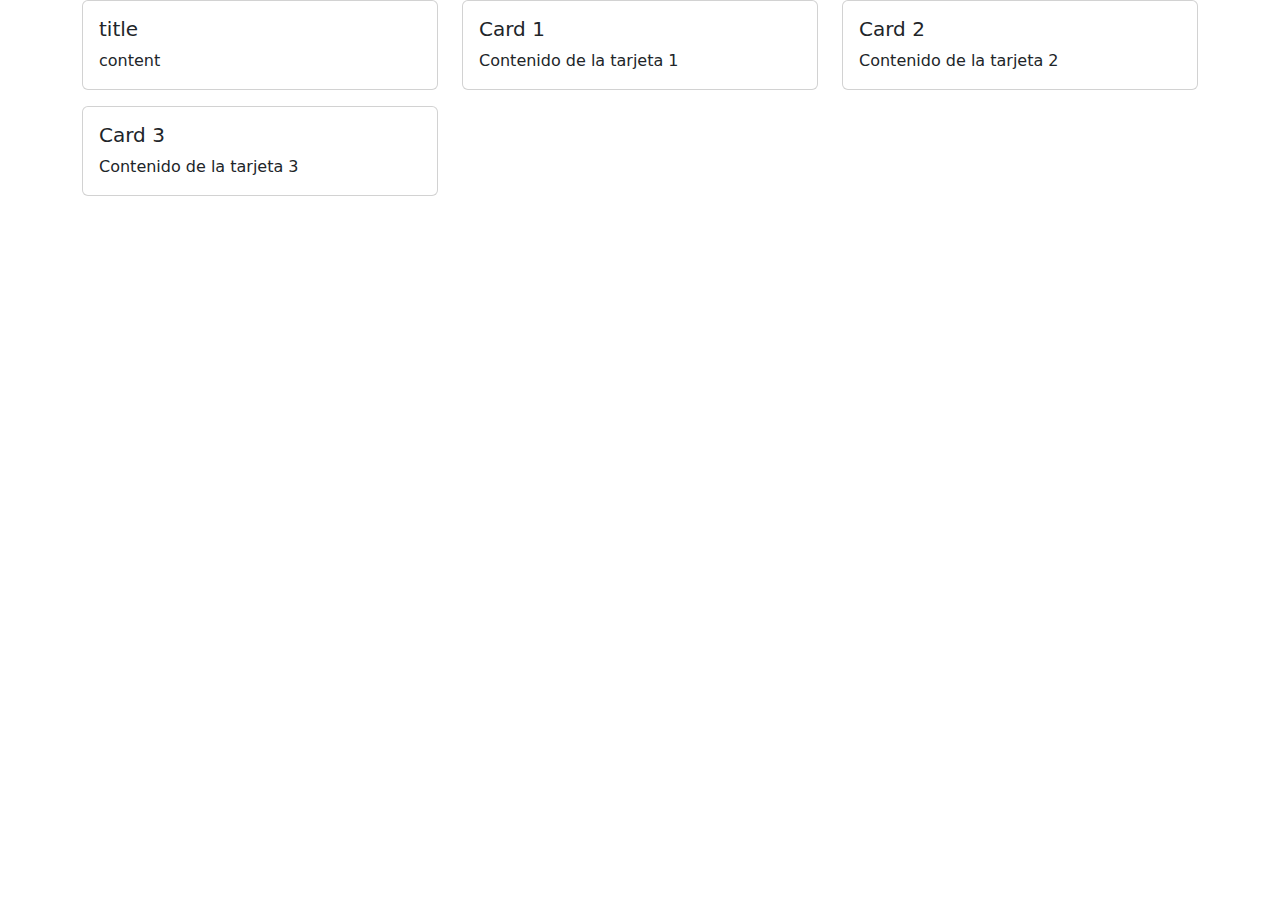
<file: myProjectFront/index.html>
<!DOCTYPE html>
<html lang="en">
  <head>
    <meta charset="UTF-8" />
    <meta name="viewport" content="width=device-width, initial-scale=1.0" />
    <title>Frontend Mentor</title>
    <link
      href="https://cdn.jsdelivr.net/npm/bootstrap@5.3.3/dist/css/bootstrap.min.css"
      rel="stylesheet"
      integrity="sha384-QWTKZyjpPEjISv5WaRU9OFeRpok6YctnYmDr5pNlyT2bRjXh0JMhjY6hW+ALEwIH"
      crossorigin="anonymous"
    />
  </head>
  <body>
    <div class="container">
      <div class="row" id="cardContainer">
        <div class="col-md-4 mb-3">
          <div class="card">
            <div class="card-body">
              <h5 class="card-title">title</h5>
              <p class="card-text">content</p>
            </div>
          </div>
        </div>
      </div>
    </div>
  </body>
  <script src="js/main.js"></script>
</html>
</file>
